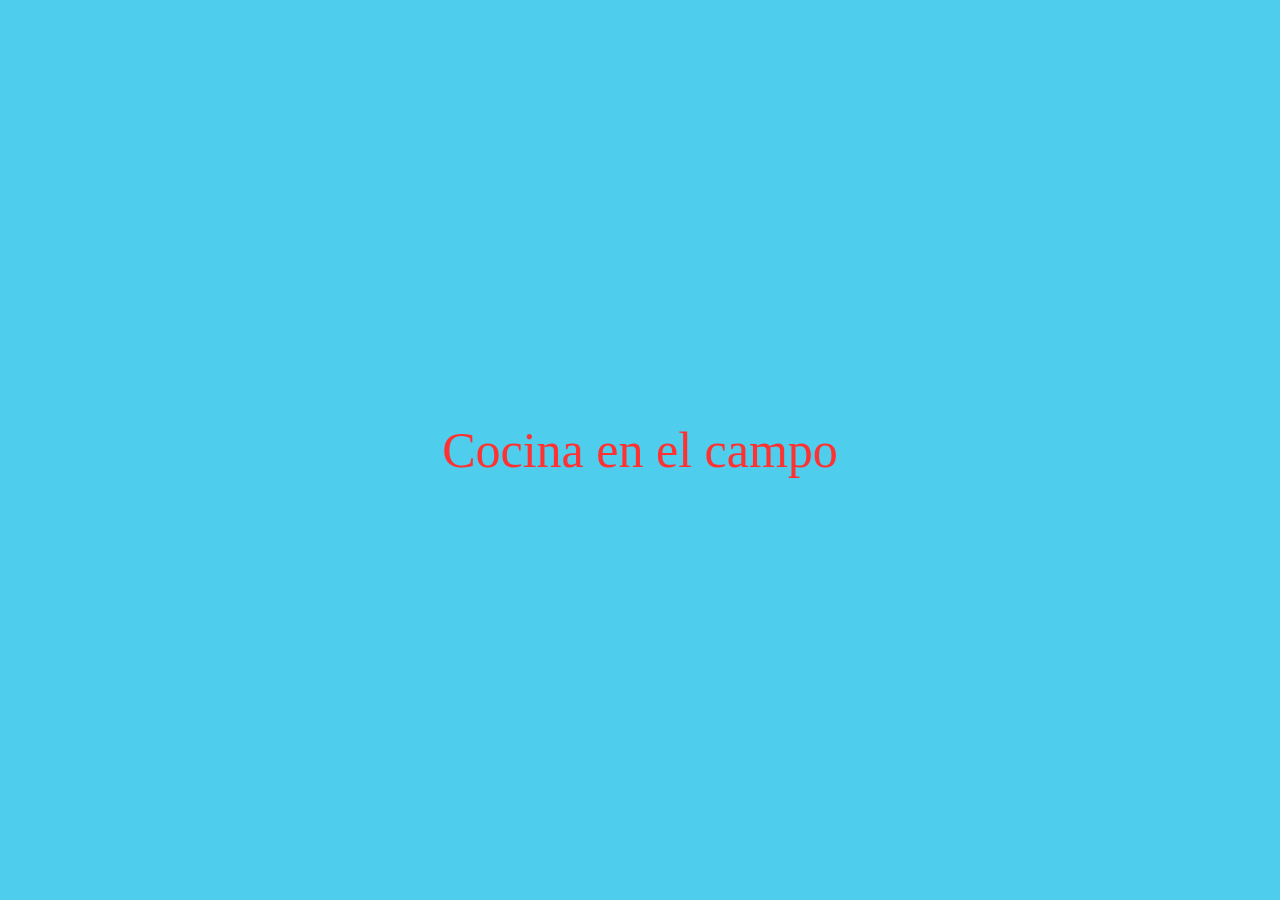
<file: index.html>
<!doctype html>
<html lang="es">
  <head>
    <!-- Esta es una nueva linea: esta es una imagen para nuestro favicon. Esta viene desde nuestra carpeta de imgs en el repositorio -->
    <!-- Para cambiarlo puedes poner una imagen (de 32x32 pixeles es suficiente) en esa carpeta. Si vas a la imagen puedes darle clic derecho y copiar el "enlace relativo". esa es la dirección por la que reemplazaremos -->
    <link rel="icon" href="https://commons.wikimedia.org/wiki/File:Flag_of_Azerbaijan.svg" />
    <title>Cocina</title>
    <link rel="stylesheet" href="style.css" />
  </head>

  <body>
    <h1><a href="inicio.html">Cocina en el campo</a></h1>
  </body>
</html>
</file>
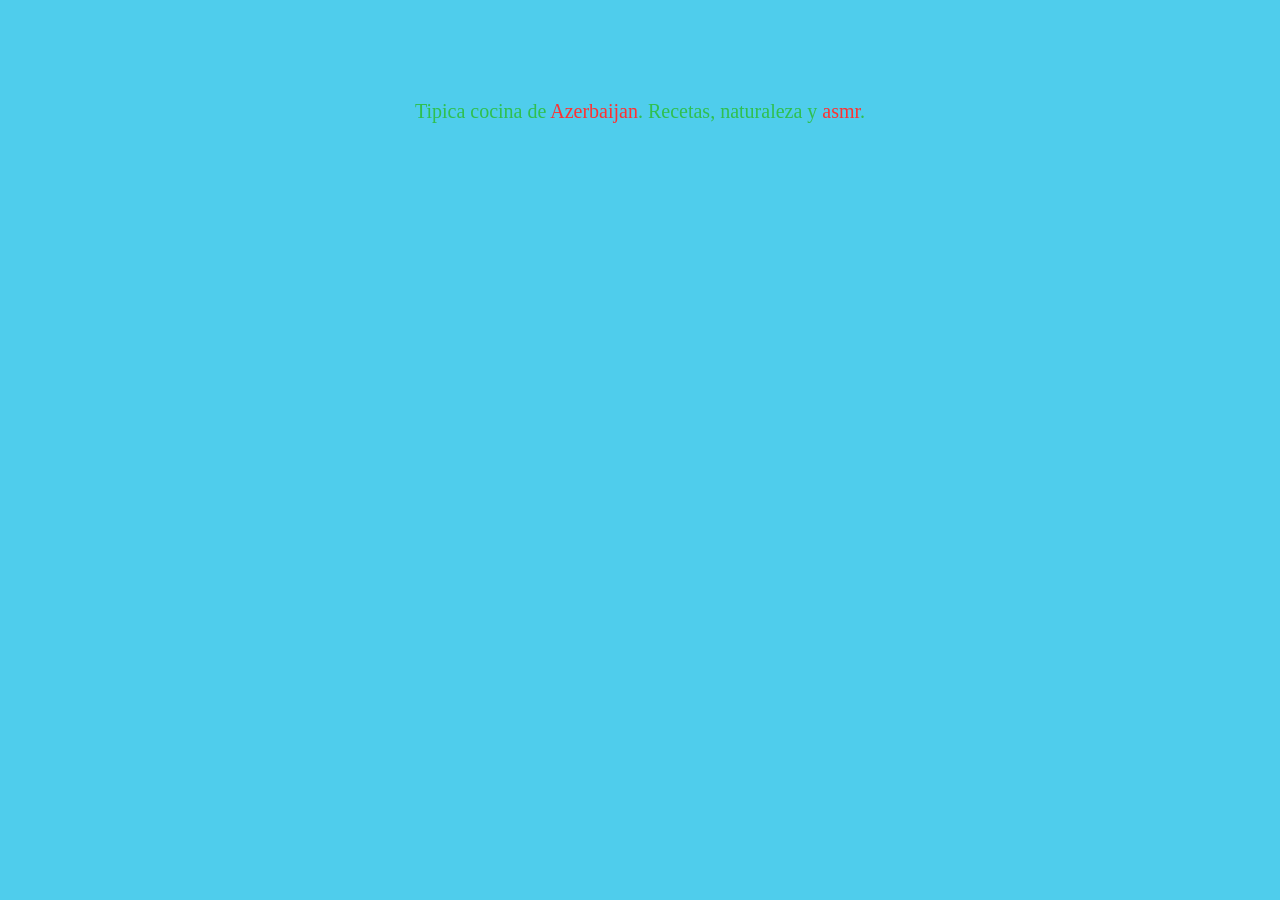
<file: inicio.html>
<!doctype html>
<html lang="es">
  <head>
    <link rel="icon" href="/workspaces/agua-5/imagenes/Flag_of_Azerbaijan.svg.png" />
    <title>Cocina</title>
    <link rel="stylesheet" href="style.css" />
  </head>

  <body>
    <div id="contenido">
      <!-- En este párrafo nos encontramos los primeros enlaces a otras páginas. podrían ser páginas en nuestro sitio o a un sitio externo. Los enlaces usan la etiqueta <a></a>-->
      <p class="texto">
        Tipica cocina de <a href="Azerbaijan.html">Azerbaijan</a>. Recetas, naturaleza y <a href="asmr.html">asmr</a>.
      </p>
    </div>
  </body>
</html>
</file>
<file: style.css>
/*Aquí llamamos la tipografía desde Google Fonts. Luego veremos cómo hacer esto con cualquier tipografía en otros repositorios*/
@import url('https://fonts.googleapis.com/css2?family=Birthstone&family=Permanent+Marker&display=swap');

body {
  background-color: #4fcdec;
  margin: 0;
  padding: 0;
}

h1 {
  font-family: "Permanent Marker", cursive;
  font-weight: 400;
  margin: 0;
  position: absolute;
  font-size: 50px;
  top: 50%;
  left: 50%;
  transform: translateX(-50%) translateY(-50%);
}

a {
  color: rgb(255, 49, 49);
  text-decoration: none;
}

a:hover {
  background-color: rgb(255, 255, 255);
}

#contenido {
  width: 60%;
  height: 100%;
  margin: 0;
  margin-top: 100px;
  margin-left: auto;
  margin-right: auto;
}

.texto {
  margin: 0;
  font-family: "Permanent Marker", cursive;
  font-weight: 400;
  font-size: 20px;
  text-align: center;
  color: #2fc04e;  /* Esto cambiará el color del texto a un rojo coral */
}

.contenedor-imagen {
  border-style: solid;
  border-color: white;
  border-width: 1px;
  width: 30vw;
  height: 30vw;
  margin-left: auto;
  margin-right: auto;
  margin-top: 50px;
  margin-bottom: 50px;
}

.contenedor-imagen img {
  object-fit: cover;
  width: 100%;
  height: 100%;
}
</file>
